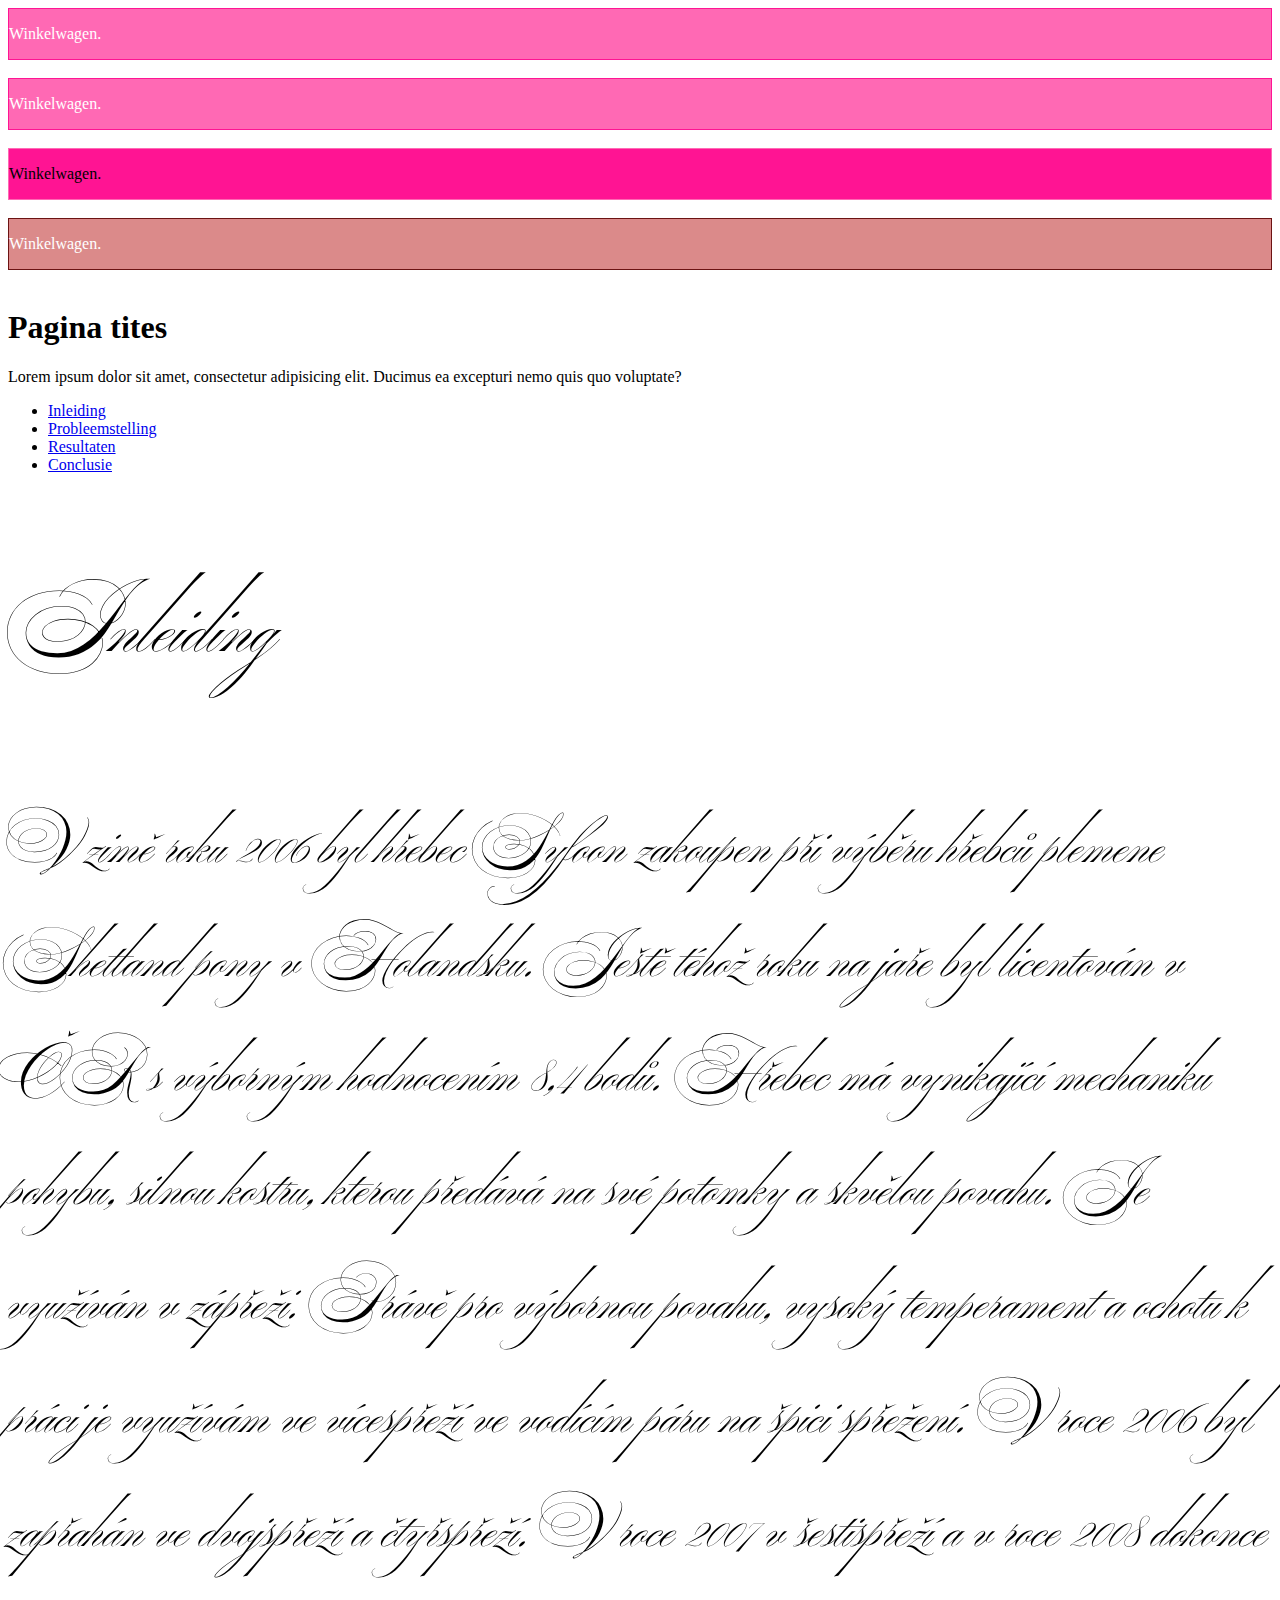
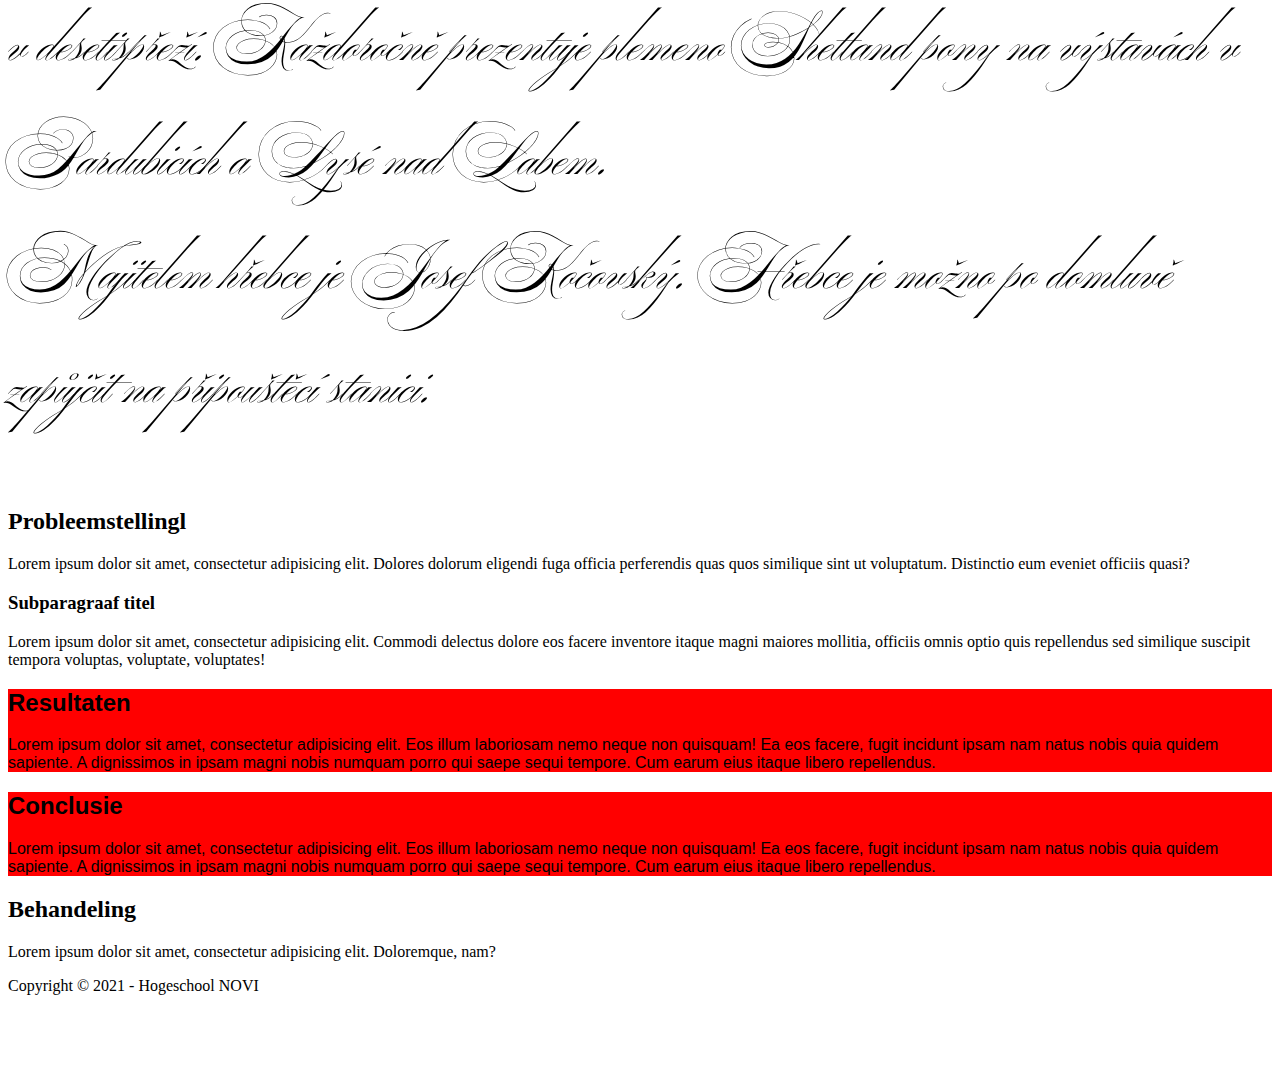
<file: CSS/index.html>
<!DOCTYPE html>
<html lang="en">
<head>
    <meta charset="UTF-8">
    <link rel="stylesheet" href="./fonts/fonts.css">
    <link rel="stylesheet" href="styles.css">

    <title>CSS test</title>
</head>
<body>
<section>
    <article class="product-card">
        <p>Winkelwagen.</p>
    </article>
    <br />
    <article class="product-card2">
        <p>Winkelwagen.</p>
    </article>
    <br />
    <article class="product-card3">
        <p>Winkelwagen.</p>
    </article>
    <br />
    <article class="product-card4">
        <p>Winkelwagen.</p>
    </article>
    <br />
    <article>
        <h1>Pagina tites</h1>
        <p>Lorem ipsum dolor sit amet, consectetur adipisicing elit. Ducimus ea excepturi nemo quis quo voluptate?</p>
    </article>
    <ul>
        <li><a href="#preface">Inleiding</a></li>
        <li><a href="#problem">Probleemstelling</a></li>
        <li><a href="#results">Resultaten</a></li>
        <li><a href="#conclusion">Conclusie</a></li>
    </ul>
    <article class="ballet">
        <h2 id="preface">Inleiding</h2>
        <p>
            V zimě roku 2006 byl hřebec Syfoon zakoupen při výběru hřebců plemene Shetland pony
            v Holandsku. Ještě téhož roku na jaře byl licentován v ČR s výborným hodnocením
            8,4 bodů. Hřebec má vynikající mechaniku pohybu, silnou kostru, kterou předává
            na své potomky a skvělou povahu. Je využíván v zápřeži. Právě pro výbornou
            povahu, vysoký temperament a ochotu k práci je využívám ve vícespřeží ve vodícím
            páru na špici spřežení. V roce 2006 byl zapřahán ve dvojspřeží a čtyřspřeží.
            V roce 2007 v šestispřeží a v roce 2008 dokonce v desetispřeží. Každoročně
            prezentuje plemeno Shetland pony na výstavách v Pardubicích a Lysé nad Labem. <br />
            Majitelem hřebce je Josef Kočovský. Hřebce je možno po domluvě zapůjčit na připouštěcí stanici.
        </p>
    </article>
    <article>
        <h2 id="problem">Probleemstellingl</h2>
        <p>
            Lorem ipsum dolor sit amet, consectetur adipisicing elit. Dolores dolorum eligendi fuga officia
            perferendis quas quos similique sint ut voluptatum. Distinctio eum eveniet officiis quasi?
        </p>
        <h3>Subparagraaf titel</h3>
        <p>
            Lorem ipsum dolor sit amet, consectetur adipisicing elit. Commodi delectus dolore eos facere
            inventore itaque magni maiores mollitia, officiis omnis optio quis repellendus sed similique
            suscipit tempora voluptas, voluptate, voluptates!
        </p>
    </article>
</section>
<section>
    <article class="highlighted-article">
        <h2 id="results">Resultaten</h2>
        <p>
            Lorem ipsum dolor sit amet, consectetur adipisicing elit. Eos illum laboriosam
            nemo neque non quisquam! Ea eos facere, fugit incidunt ipsam nam natus
            nobis quia quidem sapiente. A dignissimos in ipsam magni nobis numquam
            porro qui saepe sequi tempore. Cum earum eius itaque libero repellendus.
        </p>
    </article>

    <article class="highlighted-article">
        <h2 id="conclusion">Conclusie</h2>
        <p>
            Lorem ipsum dolor sit amet, consectetur adipisicing elit. Eos illum laboriosam
            nemo neque non quisquam! Ea eos facere, fugit incidunt ipsam nam natus
            nobis quia quidem sapiente. A dignissimos in ipsam magni nobis numquam
            porro qui saepe sequi tempore. Cum earum eius itaque libero repellendus.
        </p>
    </article>

    <article>
        <h2>Behandeling</h2>
        <p>Lorem ipsum dolor sit amet, consectetur adipisicing elit. Doloremque, nam?</p>
    </article>
</section>
<footer id="footer-small">
    Copyright © 2021 - Hogeschool NOVI
</footer>
</body>
</html>
</file>
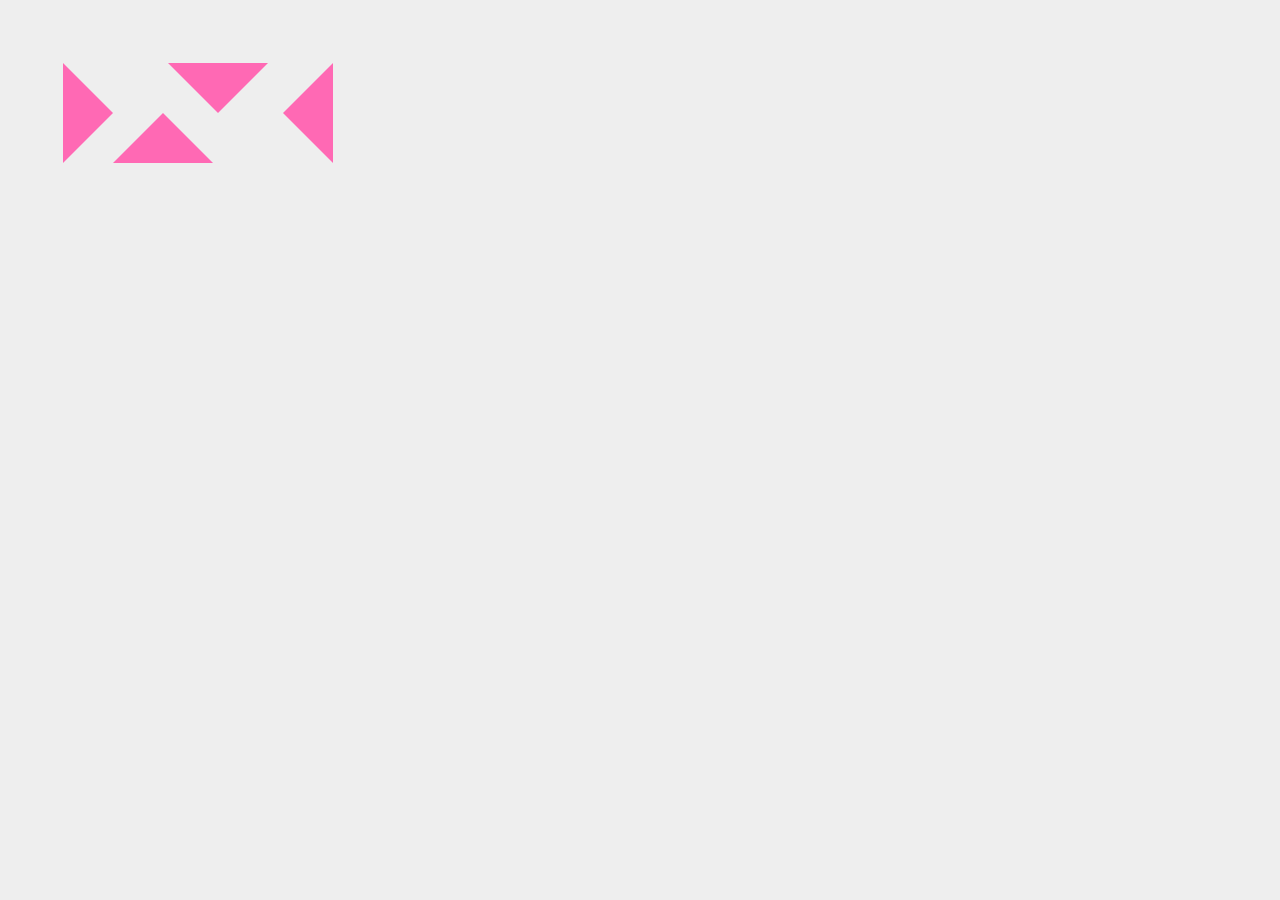
<file: CSS/driehoek/index.html>
<!DOCTYPE html>
<html lang="en">
<head>
    <meta charset="UTF-8">
    <link rel="stylesheet" href="styles.css">
    <title>Driehoek</title>
</head>
<body>

<section>
<div class="driehoek-rechts"></div>
<div class="driehoek-onder"></div>
<div class="driehoek-boven"></div>
<div class="driehoek-links"></div>

</section>

<section>
    <div id="menu"></div>

</section>

</body>
</html>
</file>
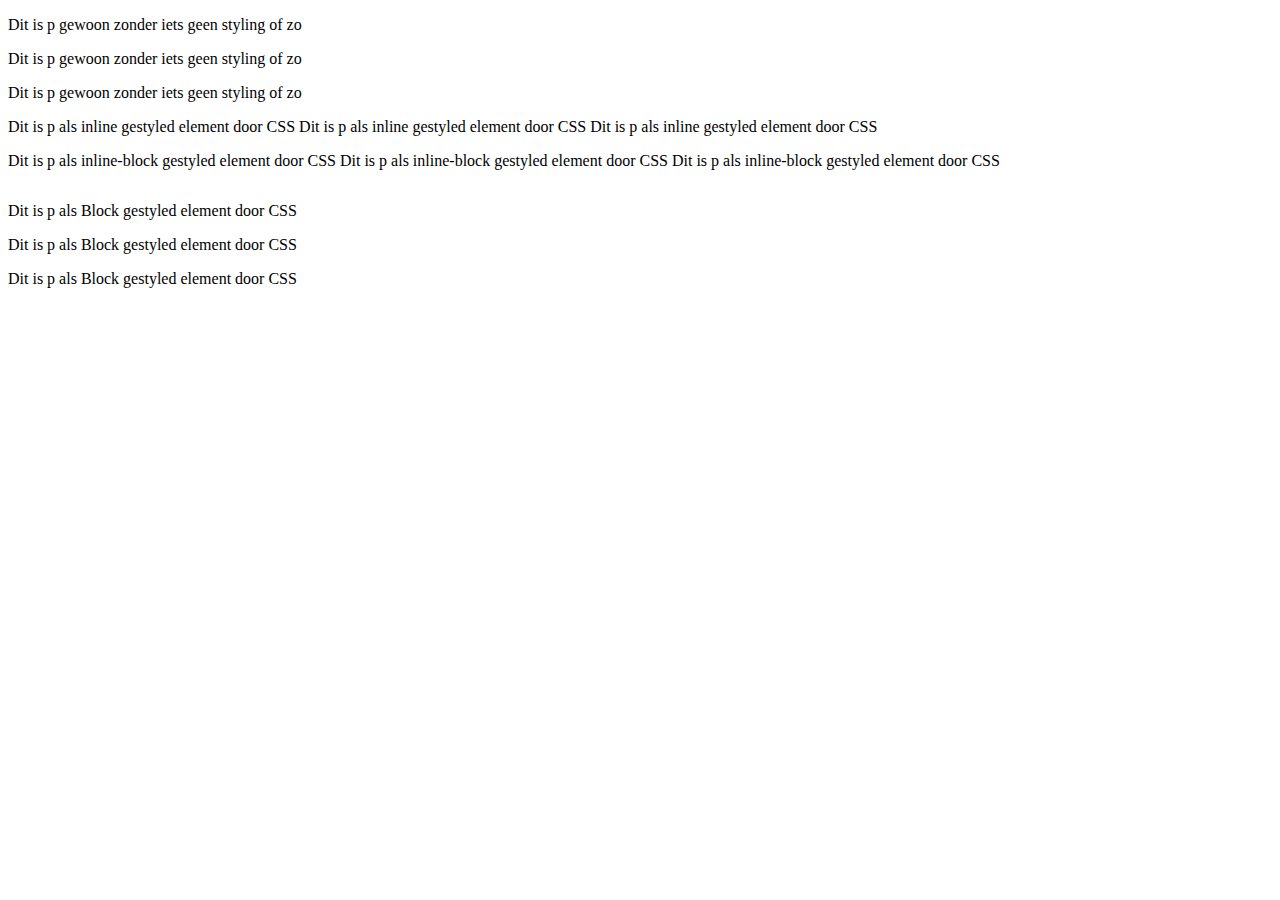
<file: CSS/inline-block/index.html>
<!DOCTYPE html>
<html lang="en">
<head>
    <meta charset="UTF-8">
    <link rel="stylesheet" href="styles.css">
    <title>Inline Block</title>
</head>
<body>
<article>
    <p>Dit is p gewoon zonder iets geen styling of zo</p>
    <p>Dit is p gewoon zonder iets geen styling of zo</p>
    <p>Dit is p gewoon zonder iets geen styling of zo</p>
</article>
<article class="inline">
    <p class="inline">Dit is p als inline gestyled element door CSS</p>
    <p class="inline">Dit is p als inline gestyled element door CSS</p>
    <p class="inline">Dit is p als inline gestyled element door CSS</p>
</article>
<article class="inline-block">
    <p class="inline-block">Dit is p als inline-block gestyled element door CSS</p>
    <p class="inline-block">Dit is p als inline-block gestyled element door CSS</p>
    <p class="inline-block">Dit is p als inline-block gestyled element door CSS</p>
</article>
<article class="block">
    <p class="block">Dit is p als Block gestyled element door CSS</p>
    <p class="block">Dit is p als Block gestyled element door CSS</p>
    <p class="block">Dit is p als Block gestyled element door CSS</p>
</article>
</body>
</html>
</file>
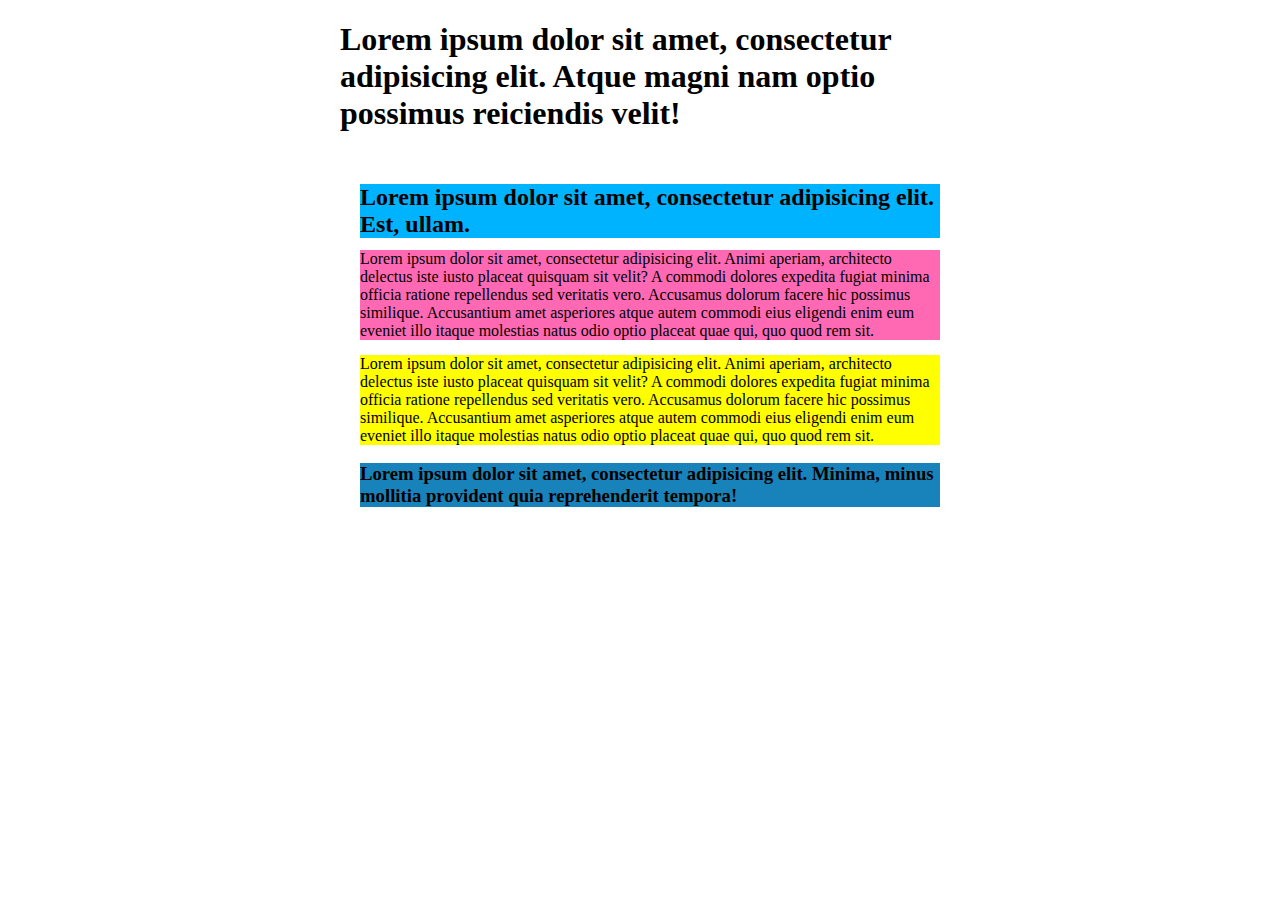
<file: CSS/positioning/index.html>
<!DOCTYPE html>
<html lang="en">
<head>
    <meta charset="UTF-8">
    <link rel="stylesheet" href="styles.css">
    <title>Positioning</title>
</head>
<body>
<h1>Lorem ipsum dolor sit amet, consectetur adipisicing elit. Atque magni nam optio possimus reiciendis velit!</h1>
<main>
<article>
    <h2>Lorem ipsum dolor sit amet, consectetur adipisicing elit. Est, ullam.</h2>
    <p class="p1">
        Lorem ipsum dolor sit amet, consectetur adipisicing elit. Animi aperiam,
        architecto delectus iste iusto placeat quisquam sit velit? A commodi
        dolores expedita fugiat minima officia ratione repellendus sed veritatis vero.
        Accusamus dolorum facere hic possimus similique. Accusantium amet asperiores atque
        autem commodi eius eligendi enim eum eveniet illo itaque molestias natus
        odio optio placeat quae qui, quo quod rem sit.
    </p>
    <h3>
        Lorem ipsum dolor sit amet, consectetur adipisicing elit. Minima,
        minus mollitia provident quia reprehenderit tempora!
    </h3>
    <p class="p2">
        Lorem ipsum dolor sit amet, consectetur adipisicing elit. Animi aperiam,
        architecto delectus iste iusto placeat quisquam sit velit? A commodi
        dolores expedita fugiat minima officia ratione repellendus sed veritatis vero.
        Accusamus dolorum facere hic possimus similique. Accusantium amet asperiores atque
        autem commodi eius eligendi enim eum eveniet illo itaque molestias natus
        odio optio placeat quae qui, quo quod rem sit.
    </p>
</article>
</main>
</body>
</html>
</file>
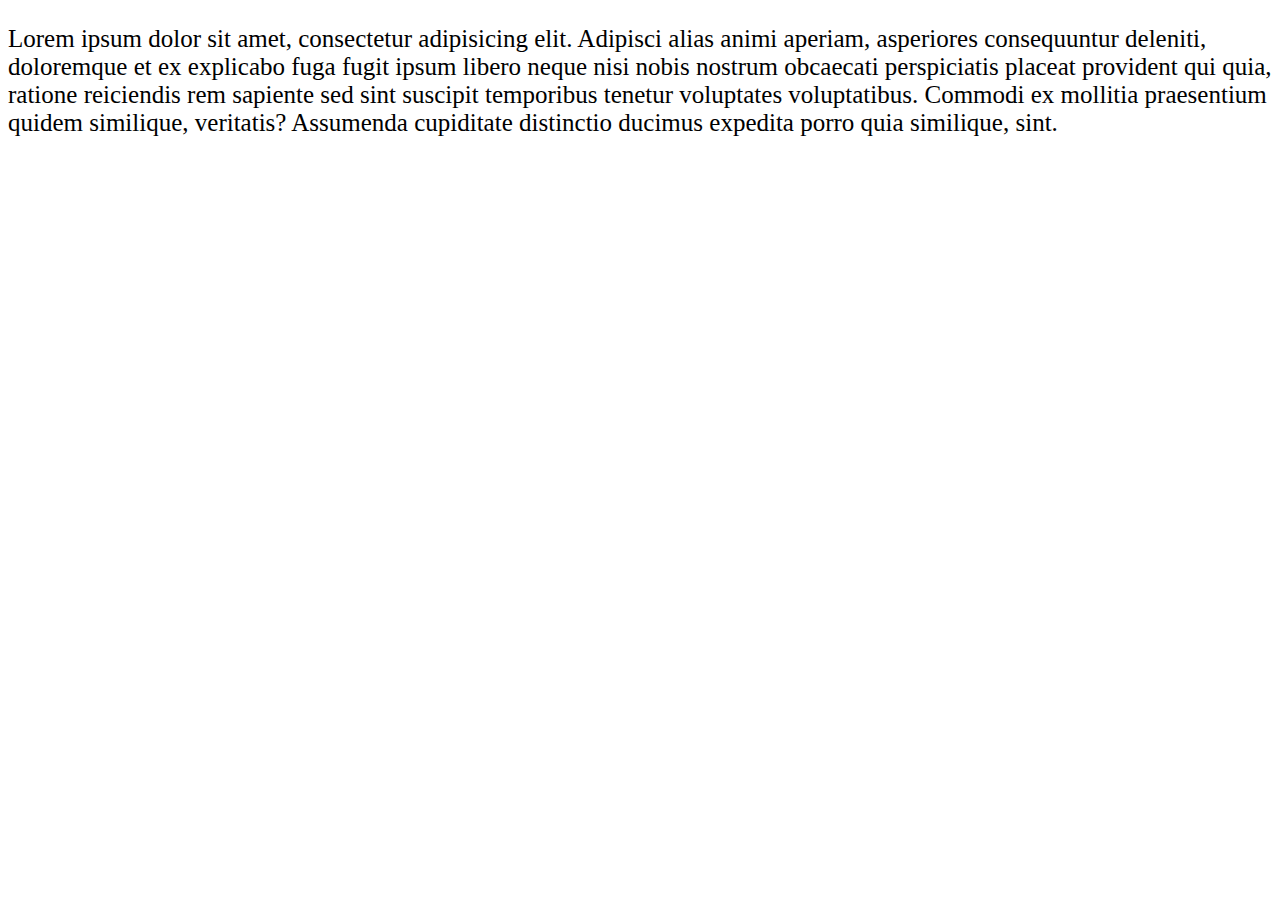
<file: CSS/Responsive-webdisign/index.html>
<!DOCTYPE html>
<html lang="en">
<head>
    <meta charset="UTF-8">
    <link rel="stylesheet" href="styles.css">
    <title>Title</title>
</head>
<body>
<p>
    Lorem ipsum dolor sit amet, consectetur adipisicing elit. Adipisci alias animi
    aperiam, asperiores consequuntur deleniti, doloremque et ex explicabo fuga fugit
    ipsum libero neque nisi nobis nostrum obcaecati perspiciatis placeat provident
    qui quia, ratione reiciendis rem sapiente sed sint suscipit temporibus tenetur
    voluptates voluptatibus. Commodi ex mollitia praesentium quidem similique,
    veritatis? Assumenda cupiditate distinctio ducimus expedita porro quia
    similique, sint.
</p>

</body>
</html>
</file>
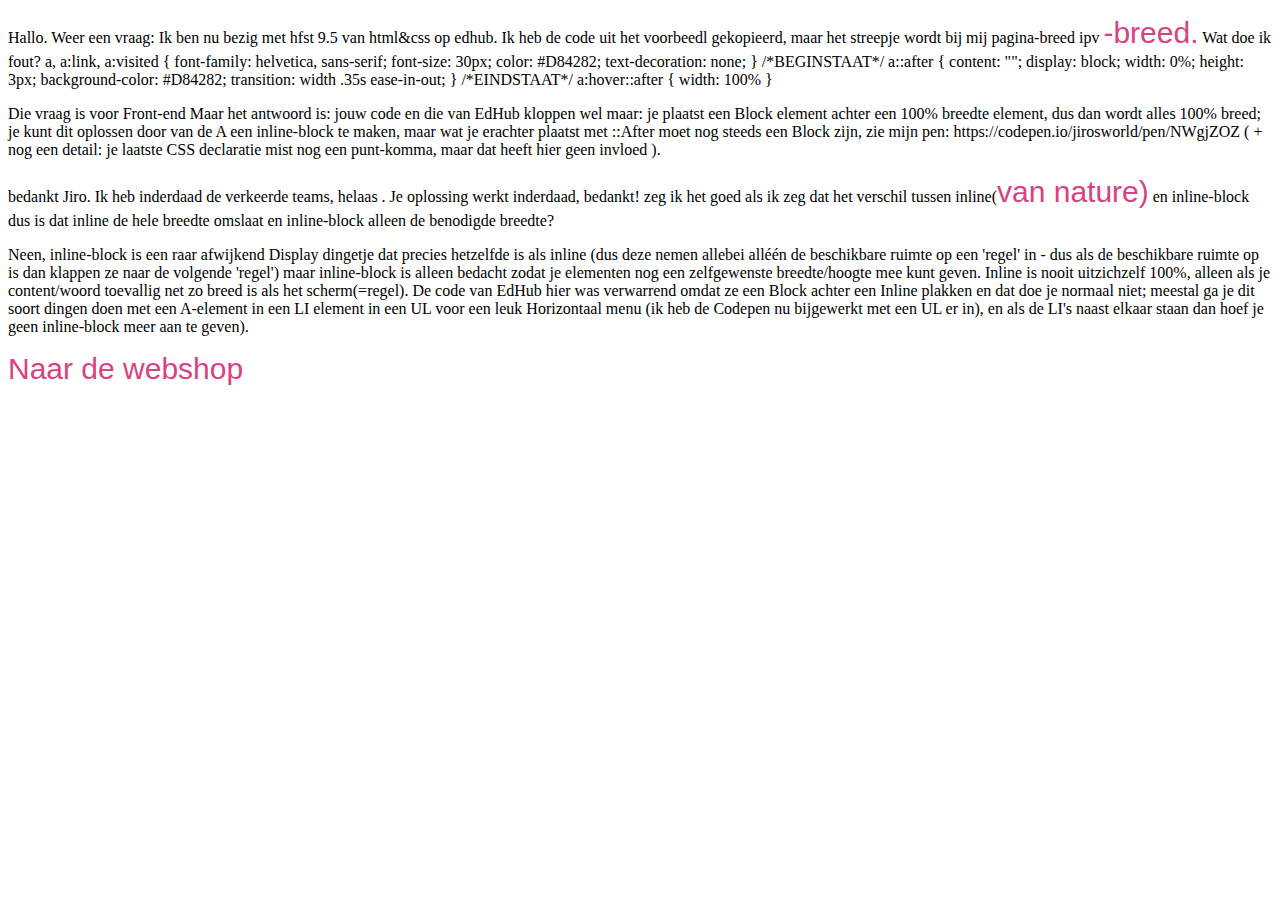
<file: CSS/Transitie/index.html>
<!DOCTYPE html>
<html lang="en">
<head>
    <meta charset="UTF-8">
    <link rel="stylesheet" href="styles.css">
    <title>Title</title>
</head>
<body>
<p>
    Hallo. Weer een vraag: Ik ben nu bezig met hfst 9.5 van html&css op edhub.
    Ik heb de code uit het voorbeedl gekopieerd, maar het streepje wordt
    bij mij pagina-breed ipv <a>-breed.</a> Wat doe ik fout?

    a, a:link, a:visited {
    font-family: helvetica, sans-serif;
    font-size: 30px;
    color: #D84282;
    text-decoration: none;
    }

    /*BEGINSTAAT*/
    a::after {
    content: "";
    display: block;
    width: 0%;
    height: 3px;
    background-color: #D84282;
    transition: width .35s ease-in-out;
    }

    /*EINDSTAAT*/
    a:hover::after {
    width: 100%
    }
</p>
<p>
    Die vraag is voor Front-end
    Maar het antwoord is: jouw code en die van EdHub kloppen wel maar: je plaatst een
    Block element achter een 100% breedte element, dus dan wordt alles 100% breed; je kunt dit
    oplossen door van de A een inline-block te maken, maar wat je erachter plaatst met ::After
    moet nog steeds een Block zijn, zie mijn pen: https://codepen.io/jirosworld/pen/NWgjZOZ
    ( + nog een detail: je laatste CSS declaratie mist nog een punt-komma, maar dat heeft hier geen invloed ).
</p>
<p>
    bedankt Jiro. Ik heb inderdaad de verkeerde teams, helaas . Je oplossing werkt inderdaad, bedankt!
    zeg ik het goed als ik zeg dat het verschil tussen inline(<a> van nature)</a> en inline-block dus is
    dat inline de hele breedte omslaat en inline-block alleen de benodigde breedte?
</p>
<p>
    Neen, inline-block is een raar afwijkend Display dingetje dat precies hetzelfde is
    als inline (dus deze nemen allebei alléén de beschikbare ruimte op een 'regel'
    in - dus als de beschikbare ruimte op is dan klappen ze naar de volgende 'regel')
    maar inline-block is alleen bedacht zodat je elementen nog een zelfgewenste breedte/hoogte
    mee kunt geven. Inline is nooit uitzichzelf 100%, alleen als je content/woord
    toevallig net zo breed is als het scherm(=regel).
    De code van EdHub hier was verwarrend omdat ze een Block achter een Inline plakken
    en dat doe je normaal niet; meestal ga je dit soort dingen doen met een A-element
    in een LI element in een UL voor een leuk Horizontaal menu (ik heb de Codepen nu
    bijgewerkt met een UL er in), en als de LI's naast elkaar staan dan hoef je
    geen inline-block meer aan te geven).
</p>
<div class="animate">
    <a href="/">Naar de webshop</a>
</div>
</body>
</html>
</file>
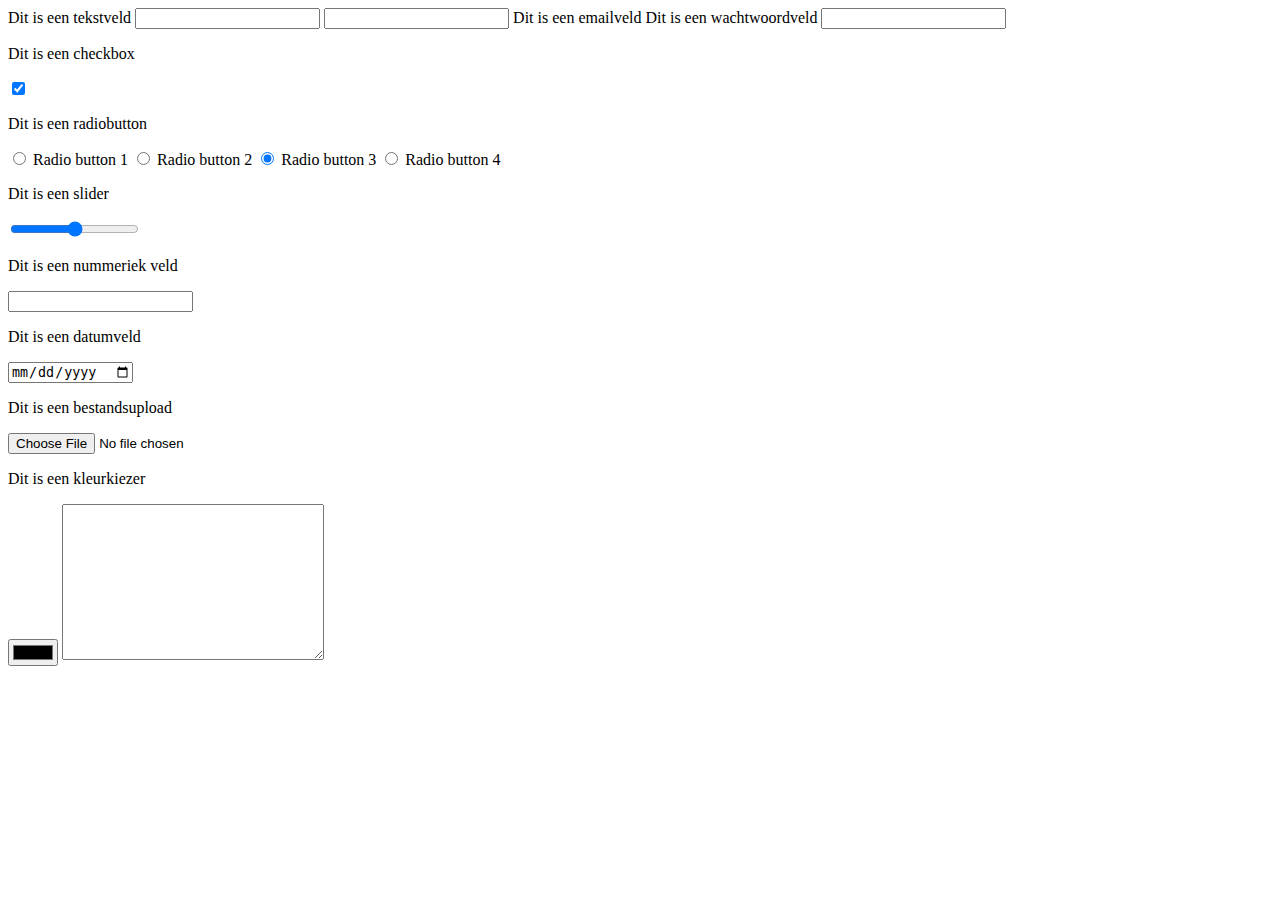
<file: formulier/formulier.html>
<!DOCTYPE html>
<html lang="en">
<head>
    <meta charset="UTF-8">
    <title>Formulier</title>
</head>
<body>
<form action="">

    <label for="text-field">Dit is een tekstveld</label>
    <input type="text" id="text-field" name="text-field"/>


    <input type="email" id="email-field" name="email-field"/>
    <label for="email-field">Dit is een emailveld</label>

    <label for="password-field">Dit is een wachtwoordveld</label>
    <input type="password" id="password-field"/>

    <p>Dit is een checkbox</p>
    <input type="checkbox" value="checkbox"  checked />

    <p>Dit is een radiobutton</p>
    <input type="radio" id="radio-field" name="radio-field-set" value="1"/>
    <label for="radio-field">Radio button 1</label>
    <input type="radio" id="radio-field" name="radio-field-set" value="2"/>
    <label for="radio-field">Radio button 2</label>
    <input type="radio" id="radio-field" name="radio-field-set" value="3" checked/>
    <label for="radio-field">Radio button 3</label>
    <input type="radio" id="radio-field" name="radio-field-set" value="4"/>
    <label for="radio-field">Radio button 4</label>

    <p>Dit is een slider</p>
    <input type="range" />

    <p>Dit is een nummeriek veld</p>
    <input type="number" />

    <p>Dit is een datumveld</p>
    <input type="date" />

    <p>Dit is een bestandsupload</p>
    <input type="file" />

    <p>Dit is een kleurkiezer</p>
    <input type="color" />

    <textarea name="" id="" cols="30" rows="10"></textarea>
</form>
</body>
</html>
</file>
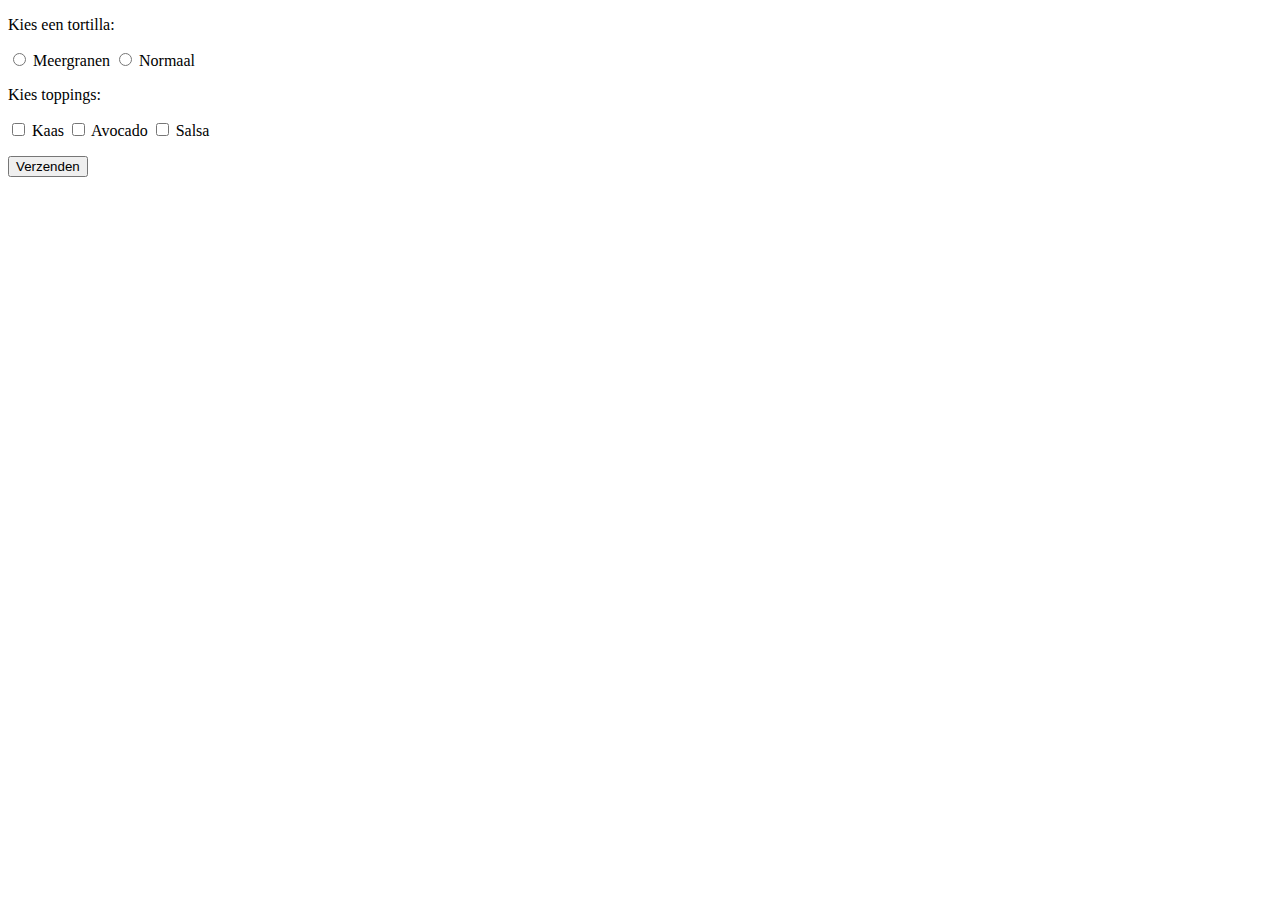
<file: formulier/formulier2.html>
<!DOCTYPE html>
<html lang="en">
<head>
    <meta charset="UTF-8">
    <title>Title</title>
</head>
<body>
<form onsubmit="hier-hebben-we-js-voor-nodig">

    <p>Kies een tortilla:</p>
    <label for="whole-weat-radio">
        <input type="radio" id="whole-weat-radio" value="whole-weat-tortilla" name="tortilla-type" />
        Meergranen
    </label>

    <label for="normal-radio">
        <input type="radio" id="normal-radio" value="normal-tortilla" name="tortilla-type"/>
        Normaal
    </label>

    <p>Kies toppings:</p>
    <label for="cheese-checkbox">
        <input type="checkbox" id="cheese-checkbox" value="cheese-topping" />
        Kaas
    </label>

    <label for="avocado-checkbox">
        <input type="checkbox" id="avocado-checkbox" value="avocado-topping" />
        Avocado
    </label>

    <label for="salsa-checkbox">
        <input type="checkbox" id="salsa-checkbox" value="salsa-topping" />
        Salsa
    </label>

   <p><button type="submit">Verzenden</button></p>
</form>
</body>
</html>
</file>
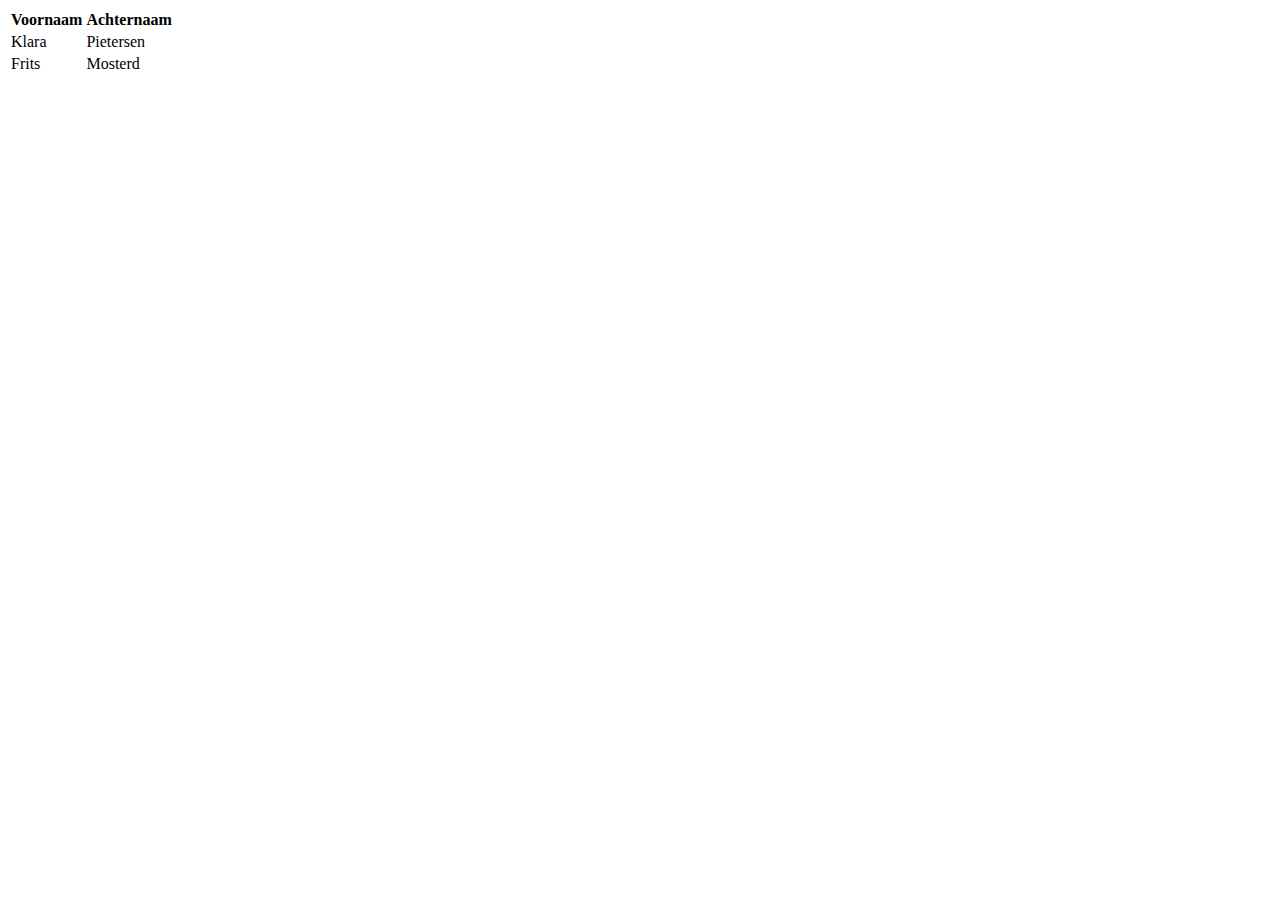
<file: table/table.html>
<!DOCTYPE html>
<html lang="en">
<head>
    <meta charset="UTF-8">
    <title>Tables</title>
</head>
<body>
<table>
    <thead>
        <tr>
            <th>Voornaam</th>
            <th>Achternaam</th>
        </tr>
    </thead>
    <tbody>
        <tr>
            <td>Klara</td>
            <td>Pietersen</td>
        </tr>
        <tr>
            <td>Frits</td>
            <td>Mosterd</td>
        </tr>
    </tbody>
</table>
</body>
</html>
</file>
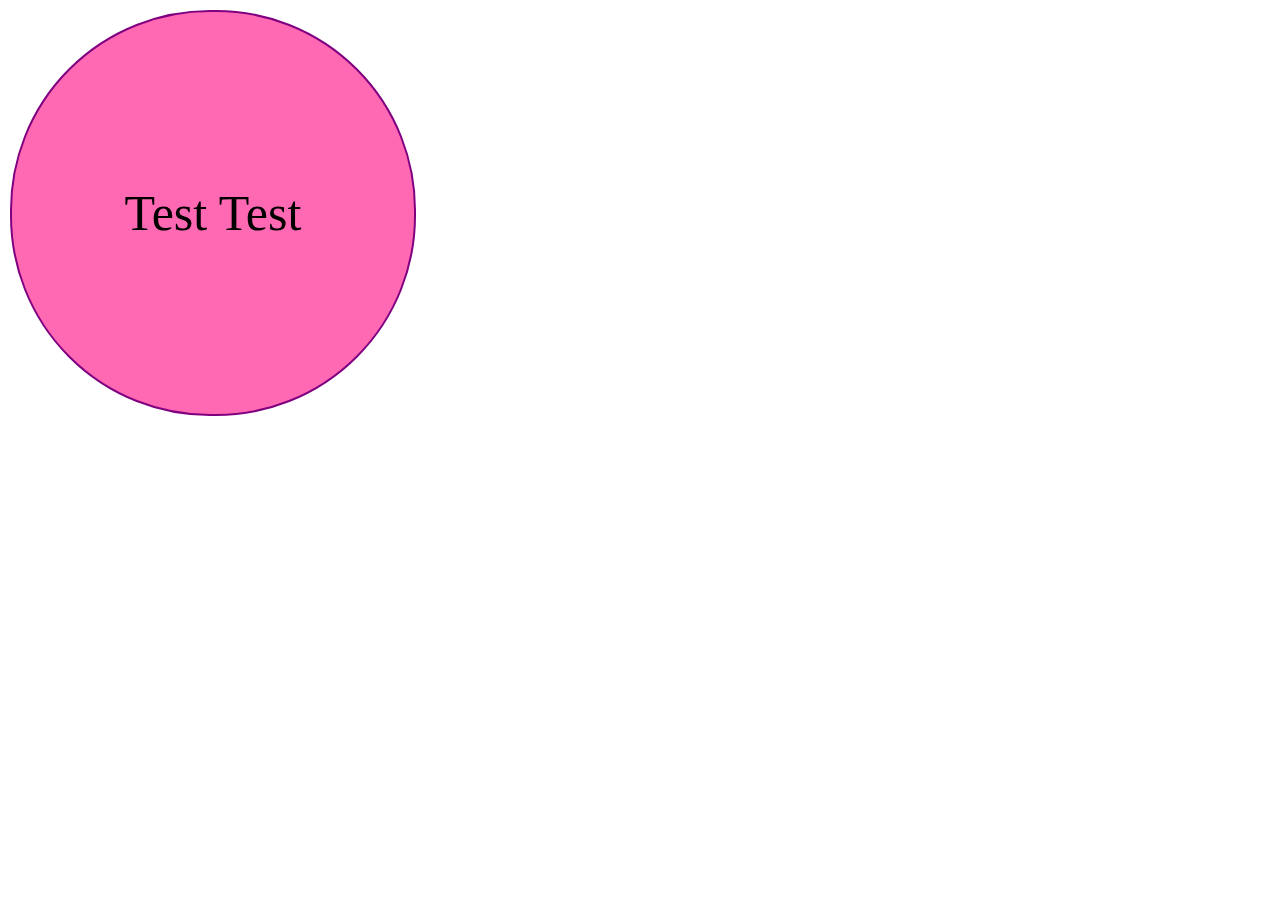
<file: CSS/borders/index.ntml.html>
<!DOCTYPE html>
<html lang="en">
<head>
    <meta charset="UTF-8">
    <link rel="stylesheet" href="styles.css">
    <title>Title</title>
</head>
<body>
<table>
    <tr>
        <td class="test"><p>Test Test</p></td>
    </tr>
</table>
</body>
</html>
</file>
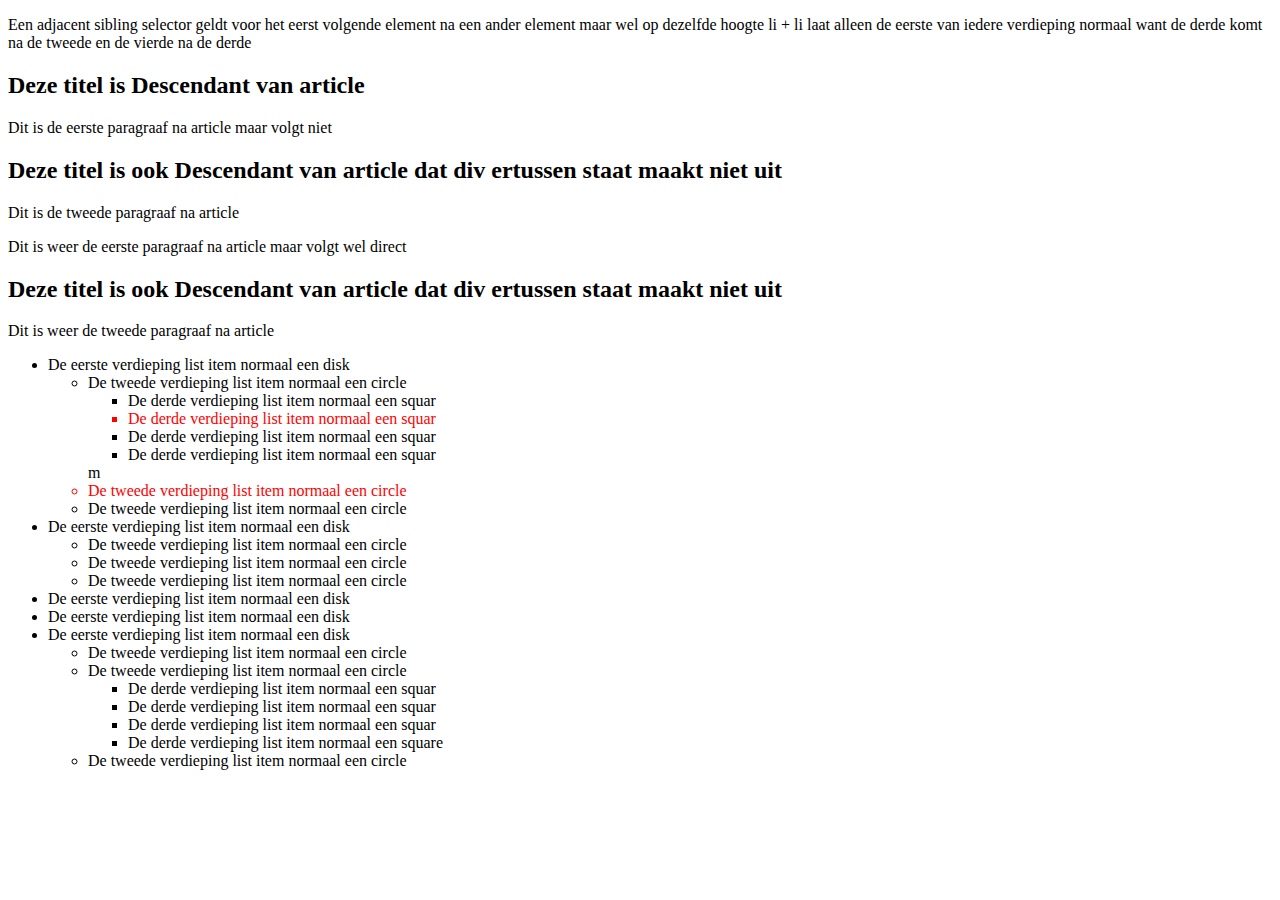
<file: CSS/overerving/adjacent-sibling-selector.html>
<!DOCTYPE html>
<html lang="en">
<head>
    <meta charset="UTF-8">
    <link rel="stylesheet" href="adjacent-sibling-selector.css">
    <title>Title</title>
</head>
<body>
<p>Een adjacent sibling selector geldt voor het eerst volgende element na een ander element maar wel op dezelfde hoogte
li + li laat alleen de eerste van iedere verdieping normaal want de derde komt na de tweede en de vierde na de derde
</p>
<article>
    <h2>Deze titel is Descendant van article</h2>
    <p>
        Dit is de eerste paragraaf na article maar volgt niet
    </p>
    <div>
        <h2>
            Deze titel is ook Descendant van article dat div ertussen staat maakt niet uit
        </h2>
        <p>
            Dit is de tweede paragraaf na article
        </p>
    </div>
</article>
<article>
    <p>
        Dit is weer de eerste paragraaf na article maar volgt wel direct
    </p>
    <div>
        <h2>
            Deze titel is ook Descendant van article dat div ertussen staat maakt niet uit
        </h2>
        <p>
            Dit is weer de tweede paragraaf na article
        </p>
    </div>
</article>

<ul>
    <li>
        De eerste verdieping list item normaal een disk
        <ul>
            <li class="first">
                De tweede verdieping list item normaal een circle
                <ul>
                    <li class="first">De derde verdieping list item normaal een squar</li>
                    <li>De derde verdieping list item normaal een squar</li>
                    <li>De derde verdieping list item normaal een squar</li>
                    <li>De derde verdieping list item normaal een squar</li>
                </ul>m
            </li>
            <li>De tweede verdieping list item normaal een circle</li>
            <li>De tweede verdieping list item normaal een circle</li>
        </ul>
    </li>
    <li>
        De eerste verdieping list item normaal een disk
        <ul>
            <li>De tweede verdieping list item normaal een circle</li>
            <li>De tweede verdieping list item normaal een circle</li>
            <li>De tweede verdieping list item normaal een circle</li>
        </ul>
    </li>
    <li>
        De eerste verdieping list item normaal een disk
    </li>
    <li>
        De eerste verdieping list item normaal een disk
    </li>
    <li>
        De eerste verdieping list item normaal een disk
        <ul>
            <li>De tweede verdieping list item normaal een circle</li>
            <li>
                De tweede verdieping list item normaal een circle
                <ul>
                    <li>De derde verdieping list item normaal een squar</li>
                    <li>De derde verdieping list item normaal een squar</li>
                    <li>De derde verdieping list item normaal een squar</li>
                    <li>De derde verdieping list item normaal een square</li>
                </ul>
            </li>
            <li>De tweede verdieping list item normaal een circle</li>
        </ul>
    </li>
</ul>
</body>
</html>
</file>
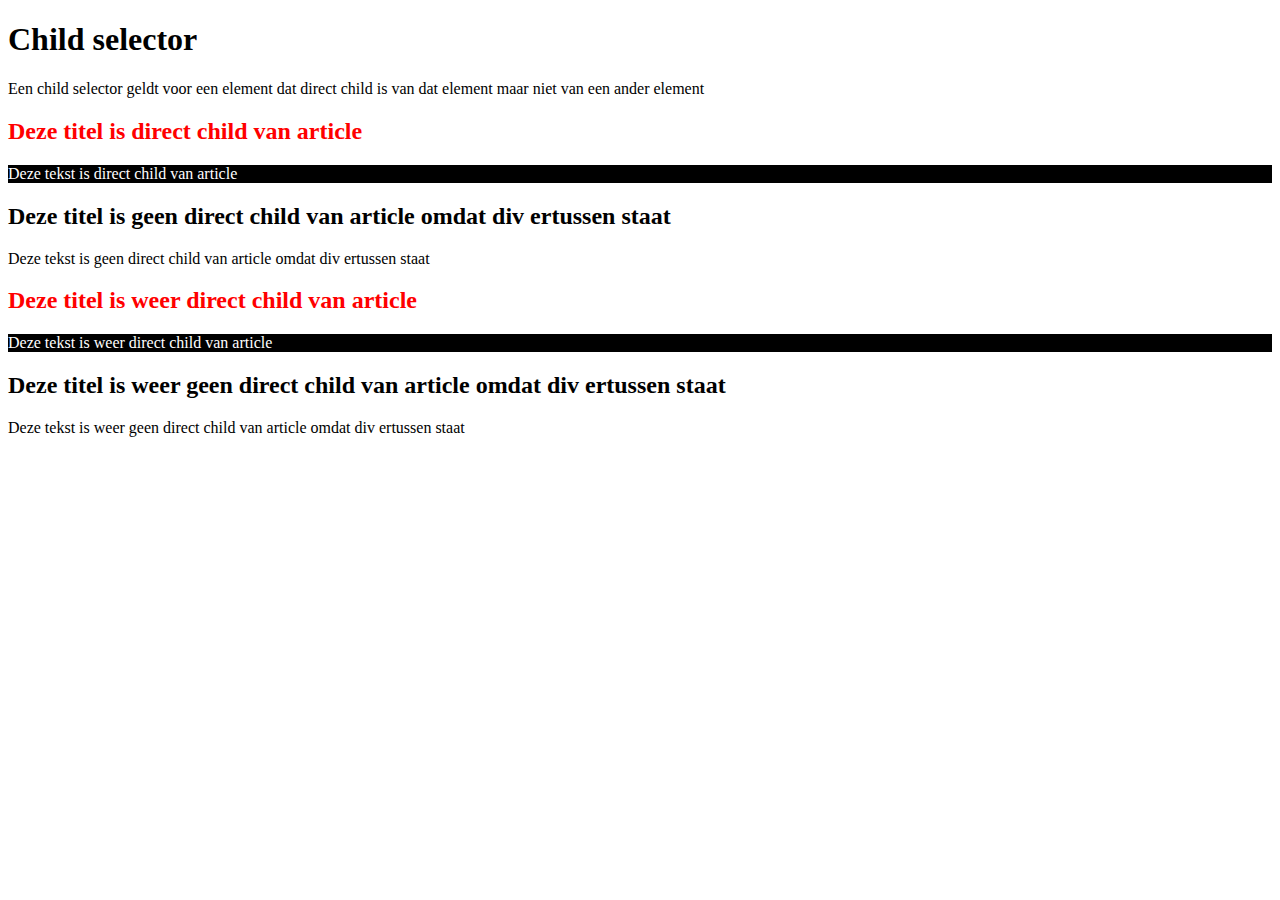
<file: CSS/overerving/child-selector.html>
<!DOCTYPE html>
<html lang="en">
<head>
    <meta charset="UTF-8">
    <link rel="stylesheet" href="styles-child.css">
    <title>child-selector</title>
</head>
<body>
<h1>Child selector</h1>
<p>Een child selector geldt voor een element dat direct child is van dat element maar niet van een ander element </p>
<article>
    <h2>Deze titel is direct child van article</h2>
    <p>
        Deze tekst is direct child van article
    </p>
    <div>
        <h2>Deze titel is geen direct child van article omdat div ertussen staat</h2>
        <p>
            Deze tekst is geen direct child van article omdat div ertussen staat
        </p>
    </div>
</article>
<article>
    <h2>Deze titel is weer direct child van article</h2>
    <p>
        Deze tekst is weer direct child van article
    </p>
    <div>
        <h2>Deze titel is weer geen direct child van article omdat div ertussen staat</h2>
        <p>
            Deze tekst is weer geen direct child van article omdat div ertussen staat
        </p>
    </div>

</article>



</body>
</html>
</file>
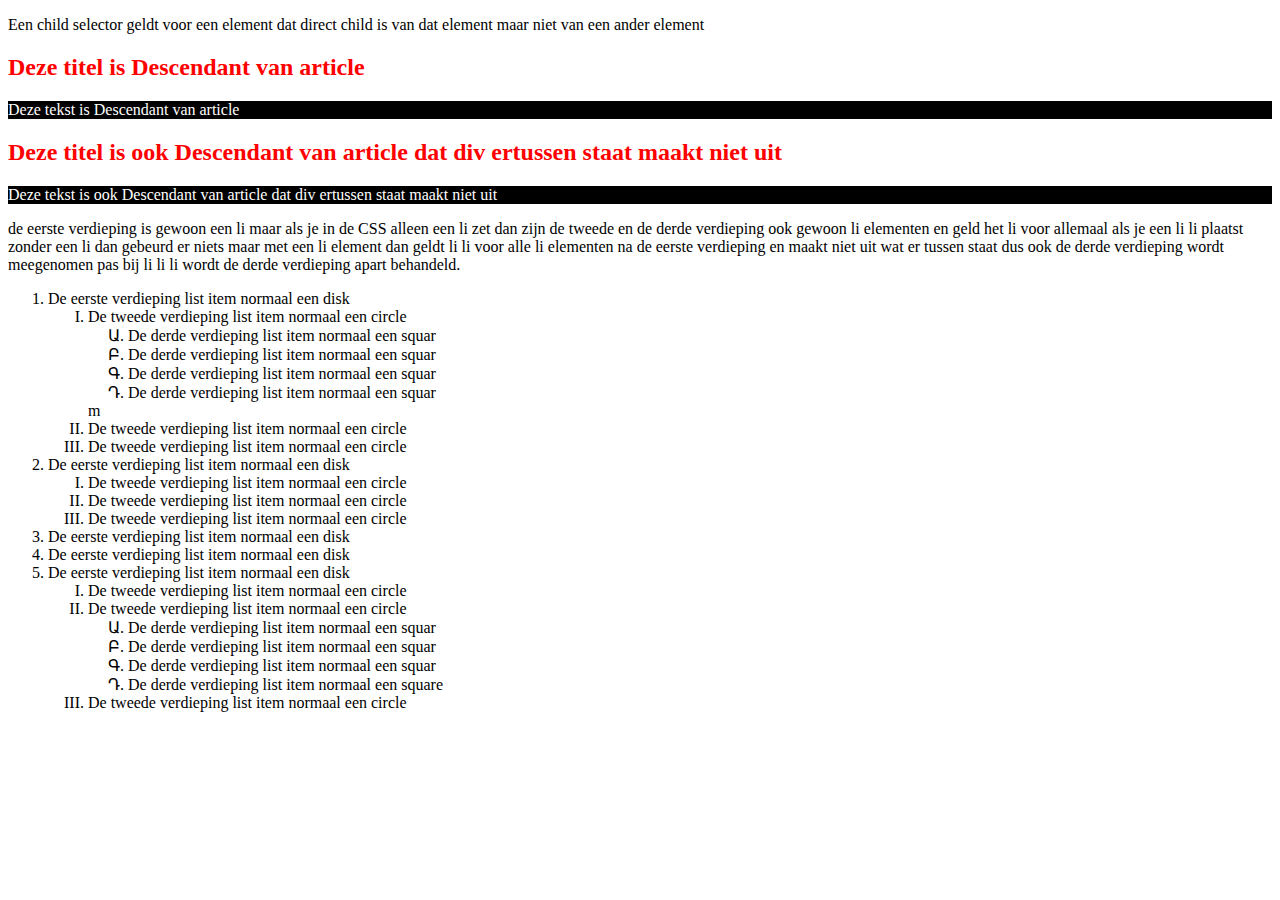
<file: CSS/overerving/descendant-selector.html>
<!DOCTYPE html>
<html lang="en">
<head>
    <meta charset="UTF-8">
    <link rel="stylesheet" href="styles-descendant.css">
    <title>Descendant selector</title>
</head>
<body>
<p>Een child selector geldt voor een element dat direct child is van dat element maar niet van een ander element </p>
<article>
    <h2>Deze titel is Descendant van article</h2>
    <p>
        Deze tekst is Descendant van article
    </p>
    <div>
        <h2>
            Deze titel is ook Descendant van article dat div ertussen staat maakt niet uit
        </h2>
        <p>
            Deze tekst is ook Descendant van article dat div ertussen staat maakt niet uit
        </p>
    </div>
</article>
<p>
    de eerste verdieping is gewoon een li
    maar als je in de CSS alleen een li zet dan zijn de tweede en de derde verdieping
    ook gewoon li elementen en geld het li voor allemaal

    als je een li li plaatst zonder een li dan gebeurd er niets
    maar met een li element dan geldt li li voor alle li elementen
    na de eerste verdieping en maakt niet uit wat er tussen staat
    dus ook de derde verdieping wordt meegenomen

    pas bij li li li wordt de derde verdieping apart behandeld.
</p>
<ul>
    <li>
        De eerste verdieping list item normaal een disk
        <ul>
            <li>
                De tweede verdieping list item normaal een circle
                <ul>
                    <li>De derde verdieping list item normaal een squar</li>
                    <li>De derde verdieping list item normaal een squar</li>
                    <li>De derde verdieping list item normaal een squar</li>
                    <li>De derde verdieping list item normaal een squar</li>
                </ul>m
            </li>
            <li>De tweede verdieping list item normaal een circle</li>
            <li>De tweede verdieping list item normaal een circle</li>
        </ul>
    </li>
    <li>
        De eerste verdieping list item normaal een disk
        <ul>
            <li>De tweede verdieping list item normaal een circle</li>
            <li>De tweede verdieping list item normaal een circle</li>
            <li>De tweede verdieping list item normaal een circle</li>
        </ul>
    </li>
    <li>
        De eerste verdieping list item normaal een disk
    </li>
    <li>
        De eerste verdieping list item normaal een disk
    </li>
    <li>
        De eerste verdieping list item normaal een disk
        <ul>
            <li>De tweede verdieping list item normaal een circle</li>
            <li>
                De tweede verdieping list item normaal een circle
                <ul>
                    <li>De derde verdieping list item normaal een squar</li>
                    <li>De derde verdieping list item normaal een squar</li>
                    <li>De derde verdieping list item normaal een squar</li>
                    <li>De derde verdieping list item normaal een square</li>
                </ul>
            </li>
            <li>De tweede verdieping list item normaal een circle</li>
        </ul>
    </li>
</ul>
</body>
</html>
</file>
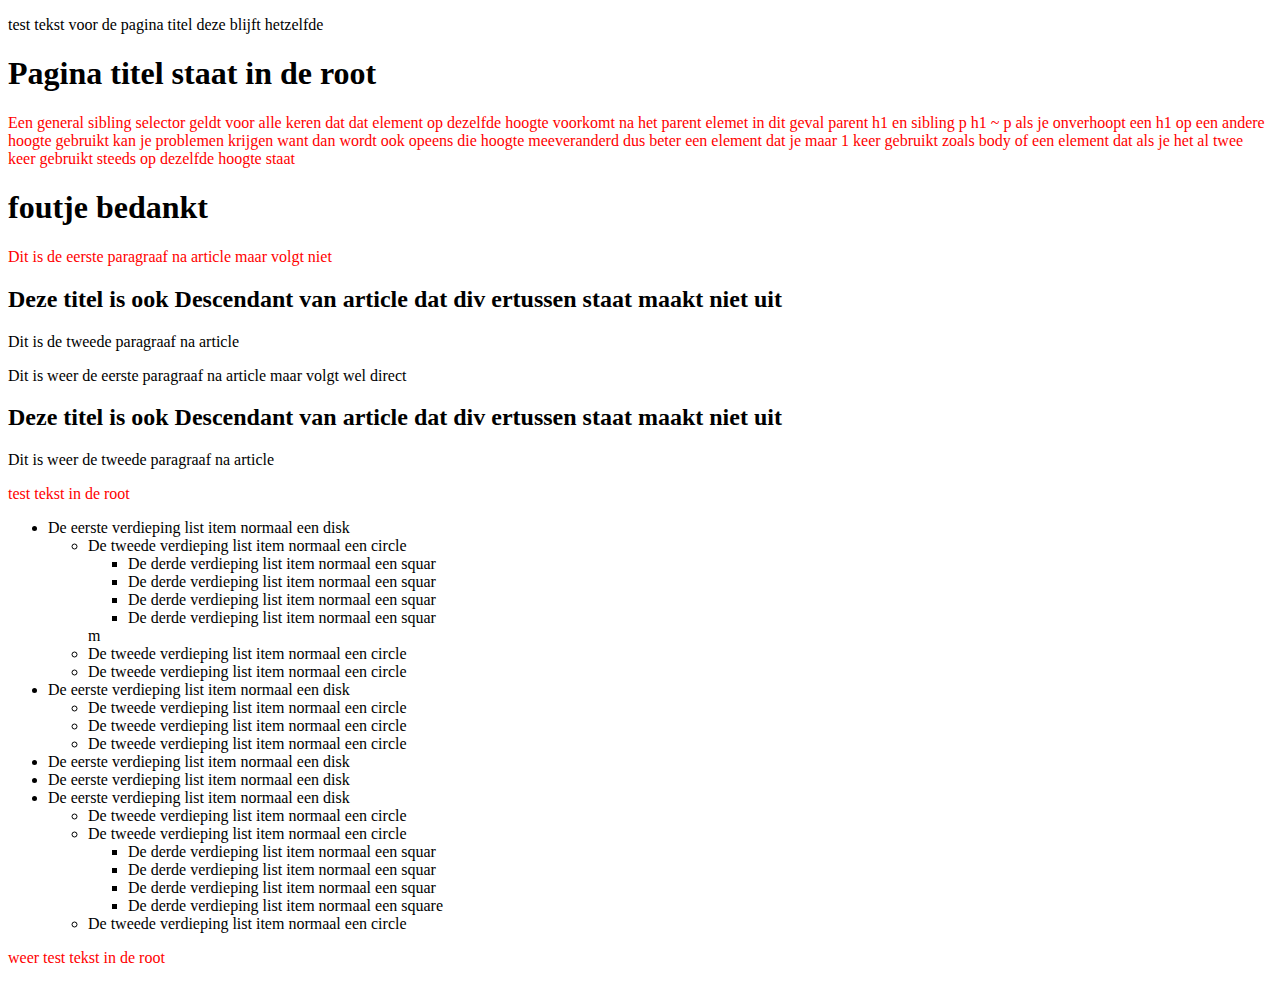
<file: CSS/overerving/general-sibling-selector.html>
<!DOCTYPE html>
<html lang="en">
<head>
    <meta charset="UTF-8">
    <link rel="stylesheet" href="general-sibling-selector.css">
    <title>General sibling selector</title>
</head>
<body>
<p>test tekst voor de pagina titel deze blijft hetzelfde</p>
<h1>Pagina titel staat in de root</h1>
<p>
    Een general sibling selector geldt voor alle keren dat dat element op dezelfde hoogte
    voorkomt na het parent elemet
    in dit geval parent h1 en sibling p h1 ~ p
    als je onverhoopt een h1 op een andere hoogte gebruikt kan je problemen krijgen
    want dan wordt ook opeens die hoogte meeveranderd
    dus beter een element dat je maar 1 keer gebruikt zoals body
    of een element dat als je het al twee keer gebruikt steeds op dezelfde hoogte staat
</p>
<article>
    <h1>foutje bedankt</h1>
    <!--  <h2>Deze titel is Descendant van article</h2>-->
    <p>
        Dit is de eerste paragraaf na article maar volgt niet
    </p>
    <div>
        <h2>
            Deze titel is ook Descendant van article dat div ertussen staat maakt niet uit
        </h2>
        <p>
            Dit is de tweede paragraaf na article
        </p>
    </div>
</article>
<article>
    <p>
        Dit is weer de eerste paragraaf na article maar volgt wel direct
    </p>
    <div>
        <h2>
            Deze titel is ook Descendant van article dat div ertussen staat maakt niet uit
        </h2>
        <p>
            Dit is weer de tweede paragraaf na article
        </p>
    </div>
</article>
<p>test tekst in de root</p>
<ul>
    <li>
        De eerste verdieping list item normaal een disk
        <ul>
            <li class="first">
                De tweede verdieping list item normaal een circle
                <ul>
                    <li class="first">De derde verdieping list item normaal een squar</li>
                    <li>De derde verdieping list item normaal een squar</li>
                    <li>De derde verdieping list item normaal een squar</li>
                    <li>De derde verdieping list item normaal een squar</li>
                </ul>
                m
            </li>
            <li>De tweede verdieping list item normaal een circle</li>
            <li>De tweede verdieping list item normaal een circle</li>
        </ul>
    </li>
    <li>
        De eerste verdieping list item normaal een disk
        <ul>
            <li>De tweede verdieping list item normaal een circle</li>
            <li>De tweede verdieping list item normaal een circle</li>
            <li>De tweede verdieping list item normaal een circle</li>
        </ul>
    </li>
    <li>
        De eerste verdieping list item normaal een disk
    </li>
    <li>
        De eerste verdieping list item normaal een disk
    </li>
    <li>
        De eerste verdieping list item normaal een disk
        <ul>
            <li>De tweede verdieping list item normaal een circle</li>
            <li>
                De tweede verdieping list item normaal een circle
                <ul>
                    <li>De derde verdieping list item normaal een squar</li>
                    <li>De derde verdieping list item normaal een squar</li>
                    <li>De derde verdieping list item normaal een squar</li>
                    <li>De derde verdieping list item normaal een square</li>
                </ul>
            </li>
            <li>De tweede verdieping list item normaal een circle</li>
        </ul>
    </li>
</ul>
<p>weer test tekst in de root</p>
</body>
</html>
</file>
<file: CSS/fonts/fonts.css>
@font-face {
    font-family: 'freebooterscript';
    src: url('freebooterscript-webfont.woff2') format('woff2'),
    url('freebooterscript-webfont.woff') format('woff');
    font-weight: normal;
    font-style: normal;
}
</file>
<file: CSS/styles.css>
@import url('https://fonts.googleapis.com/css2?family=Ballet&display=swap');

.product-card {
    color: white;
    border: 1px solid deeppink;
    background-color: hotpink;
}

.product-card2 {
    color: #FFF;
    border: 1px solid #FF1493;
    background-color: #FF69B4;
}
.product-card3 {
    color: rgb(0, 0, 0);
    border: 1px solid rgb(255, 105, 180);
    background-color: rgb(255, 20, 147);
}
.product-card4 {
    color: hsl(0, 0%, 100%);
    border: 1px solid hsl(0, 70%, 25%);
    background-color: hsl(0, 53%, 70%);
}
.highlighted-article {
    font-family: freebooterscrip, Arial, sans-serif;
    background-color: red;
}

#footer-small {
    height: 100px;
}

.ballet{
    font-family: 'Ballet', cursive;
    font-size: 60px;
}
</file>
<file: CSS/driehoek/styles.css>
body {
    background: #eeeeee;
}
div{
    width: 0;
    height: 0;

}
section {
    position: relative;
    top: 50px;
    left: 50px;
}

.driehoek-rechts{
    position: absolute;
    top: 5px;
    left: 5px;
    border-left: 50px solid #FF69B4;
    border-bottom: 50px solid #EEEEEE;
    border-top: 50px solid #EEEEEE;
}

.driehoek-boven{
    position: absolute;
    top: 55px;
    left: 55px;
    border-bottom: 50px solid #FF69B4;
    border-right: 50px solid #EEEEEE;
    border-left: 50px solid #EEEEEE;
}

.driehoek-onder{
    position: absolute;
    top: 5px;
    left: 110px;
    border-top: 50px solid #FF69B4;
    border-right: 50px solid #EEEEEE;
    border-left: 50px solid #EEEEEE;
}

.driehoek-links{
    position: absolute;
    top: 5px;
    left: 225px;
    border-right: 50px solid #FF69B4;
    border-bottom: 50px solid #EEEEEE;
    border-top: 50px solid #EEEEEE;
}
</file>
<file: CSS/inline-block/styles.css>
.inline{
    display: inline;
}

.inline-block{
    display: inline-block;
}
.block{
    display: block;
}
</file>
<file: CSS/positioning/styles.css>
.p1{background-color: #FF69B4;
    position: absolute;
    top: 80px;
    left: 20px;
}
.p2 {
    background-color: yellow;
    position: absolute;
    top: 185px;
    left: 20px;
}
h2,h3{

}
article{position: relative;}
body{
    width: 600px;
    margin: auto;
}
h2{
    position: absolute;
    top: 10px;
    left: 20px;
    background-color: #00b3ff;
}
h3{
    background-color: #1883ba;
    position: absolute;
    top: 290px;
    left: 20px;
}
</file>
<file: CSS/Responsive-webdisign/styles.css>
p {
    font-size: 25px;
}

@media (max-width: 600px) {
    p {
        font-size: 12px;
    }
}
</file>
<file: CSS/borders/styles.css>
td.test {
    text-align: center;
    font-size: 50px;
    width: 400px;
    height: 400px;
    background-color: #FF69B4;
    border: 2px solid purple;
    border-top-right-radius: 200px;
    border-top-left-radius: 200px;
    border-bottom-right-radius: 200px;
    border-bottom-left-radius: 200px;

}
</file>
<file: CSS/overerving/adjacent-sibling-selector.css>
article + p {color: red}

li.first + li {color: red}
</file>
<file: CSS/overerving/styles-child.css>
article > p { color: white; background-color: black}
article > h2 {color: red}
</file>
<file: CSS/overerving/styles-descendant.css>
article  p { color: white; background-color: black}
article  h2 {color: red}

li {list-style-type: decimal}
li li {list-style-type: upper-roman}
li li li {list-style-type: armenian}
</file>
<file: CSS/overerving/general-sibling-selector.css>
h1 ~ p {color: red}
</file>
<file: CSS/Transitie/styles.css>
.animate {
    max-width: 900px;
}
a {
    display: inline-block;
}

a,
a:link,
a:visited {
    font-family: helvetica, 'Helvetica', sans-serif;
    font-size: 30px;
    color: #d84282;
    text-decoration: none;
}

/*BEGINSTAAT*/
a::after {
    content: "";
    display: block;
    width: 0%;
    height: 3px;
    background-color: #d84282;
    transition: width 0.35s ease-in-out;
}

/*EINDSTAAT*/
a:hover::after {
    width: 100%;
}
</file>
